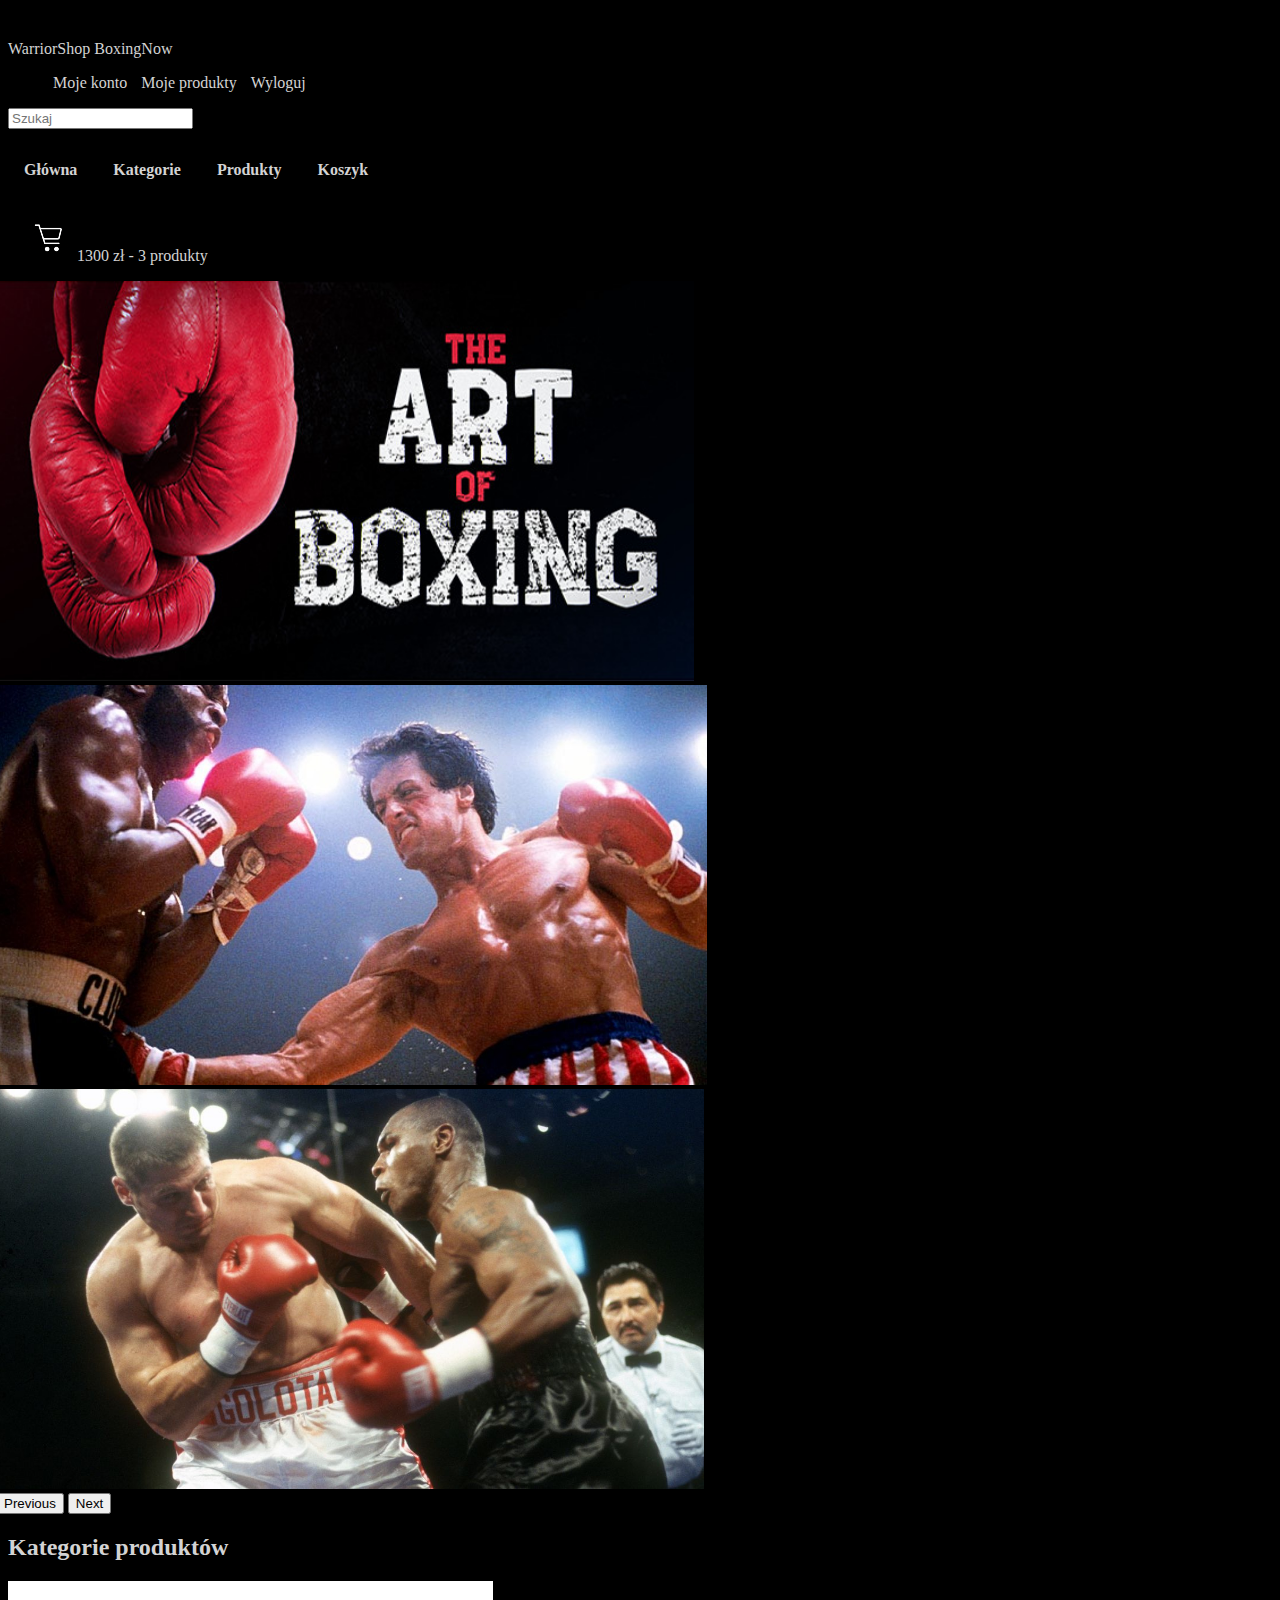
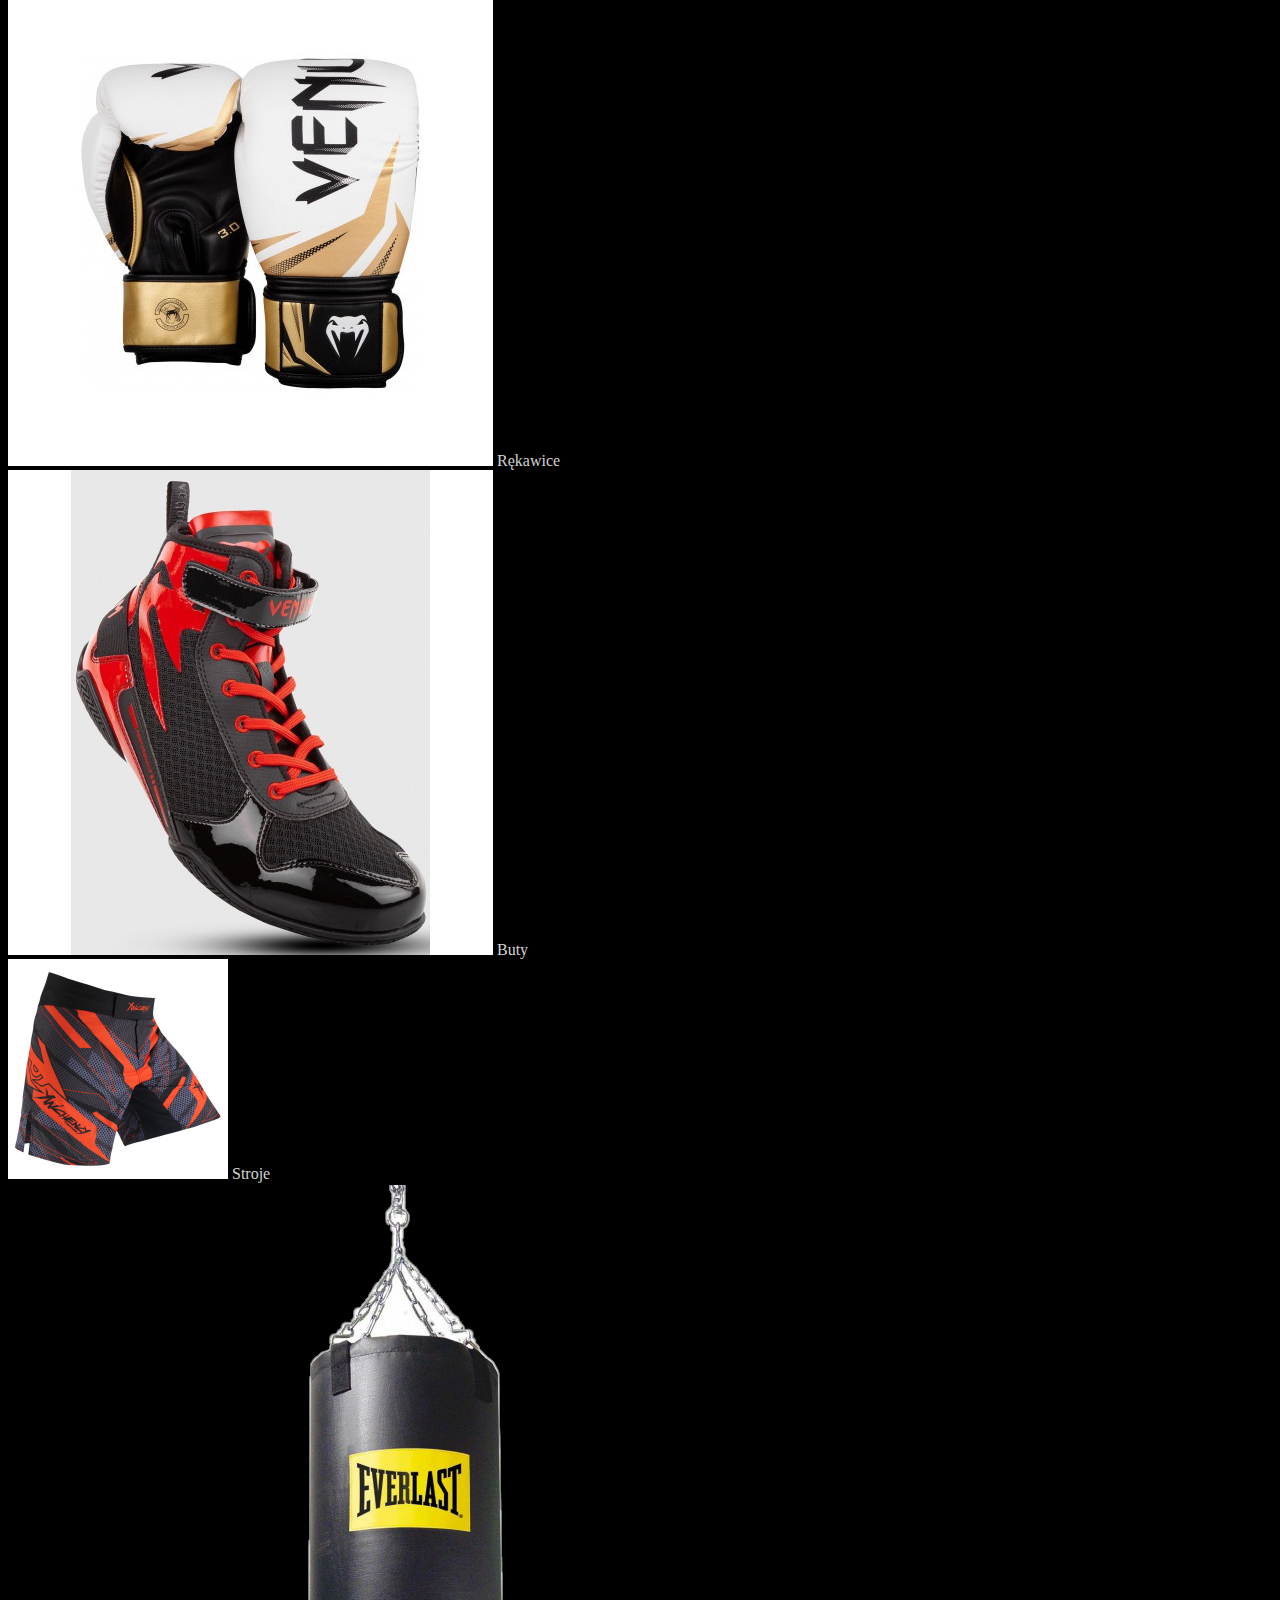
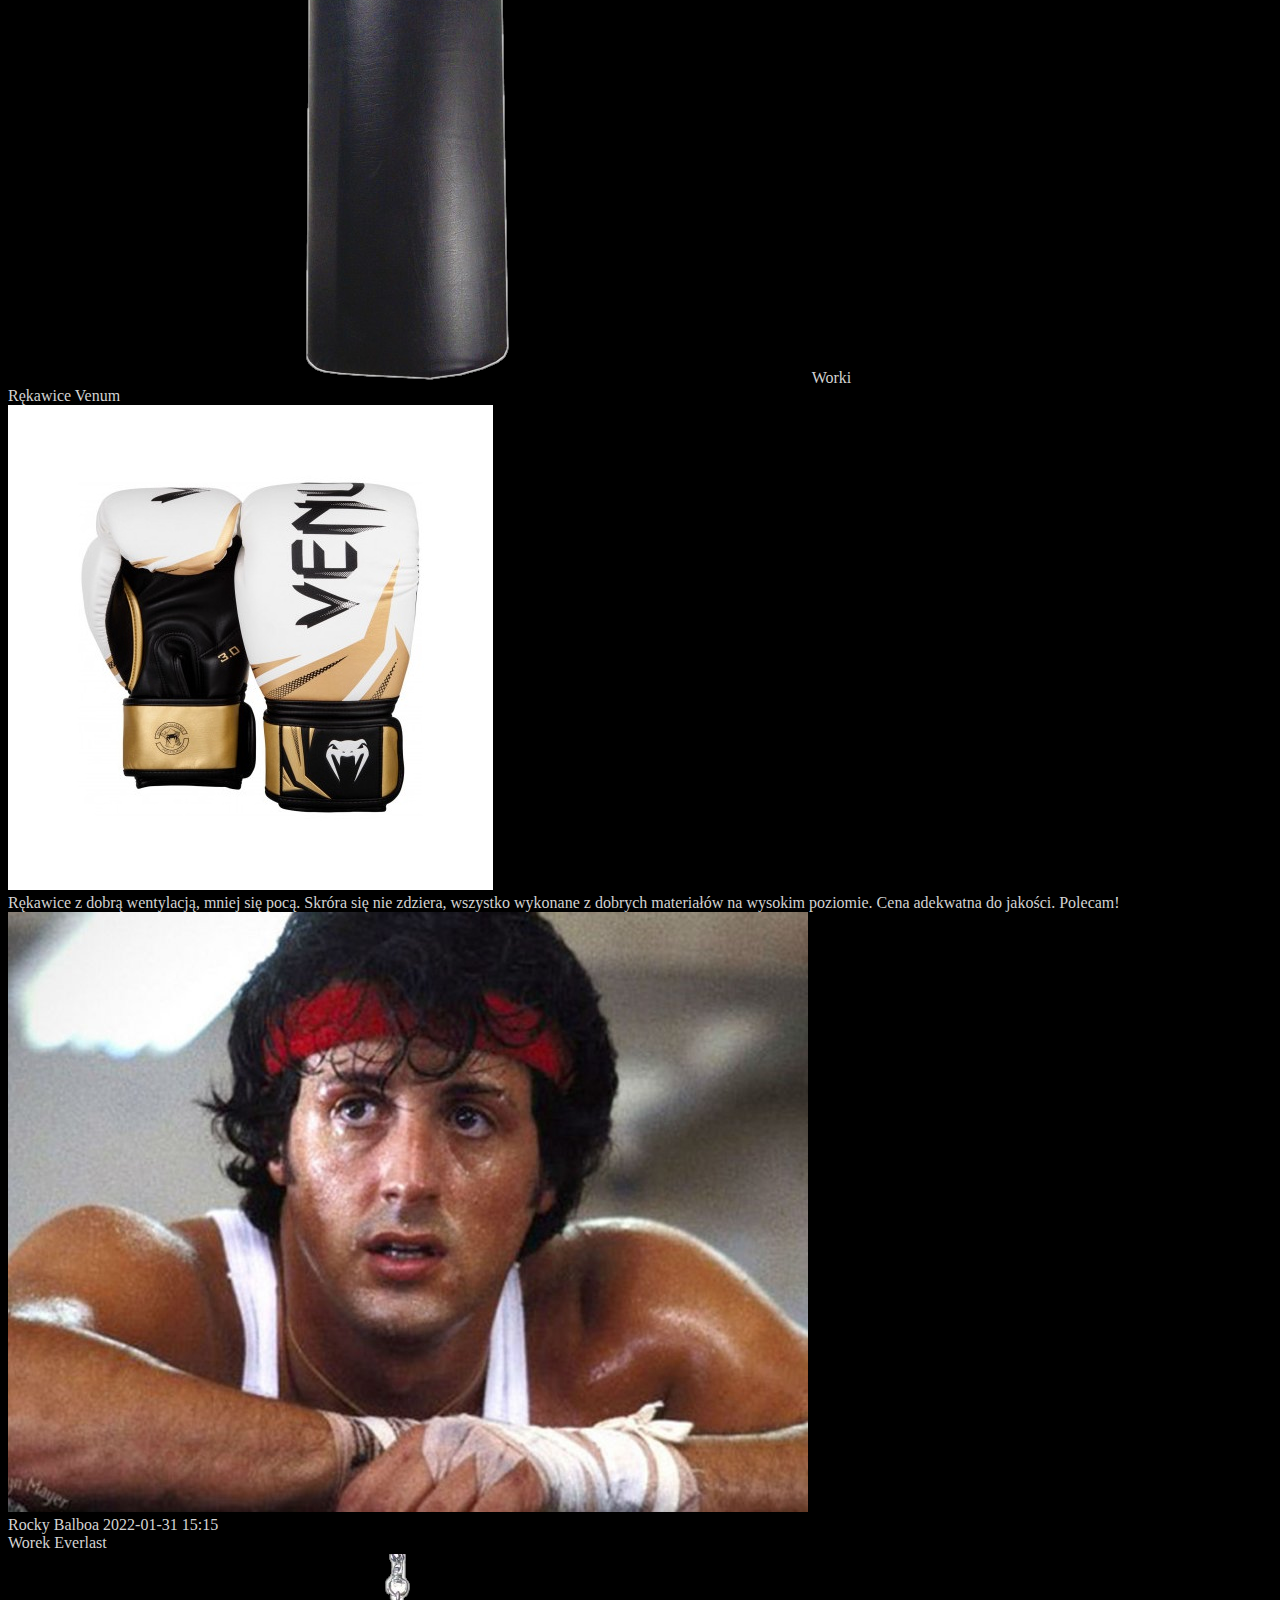
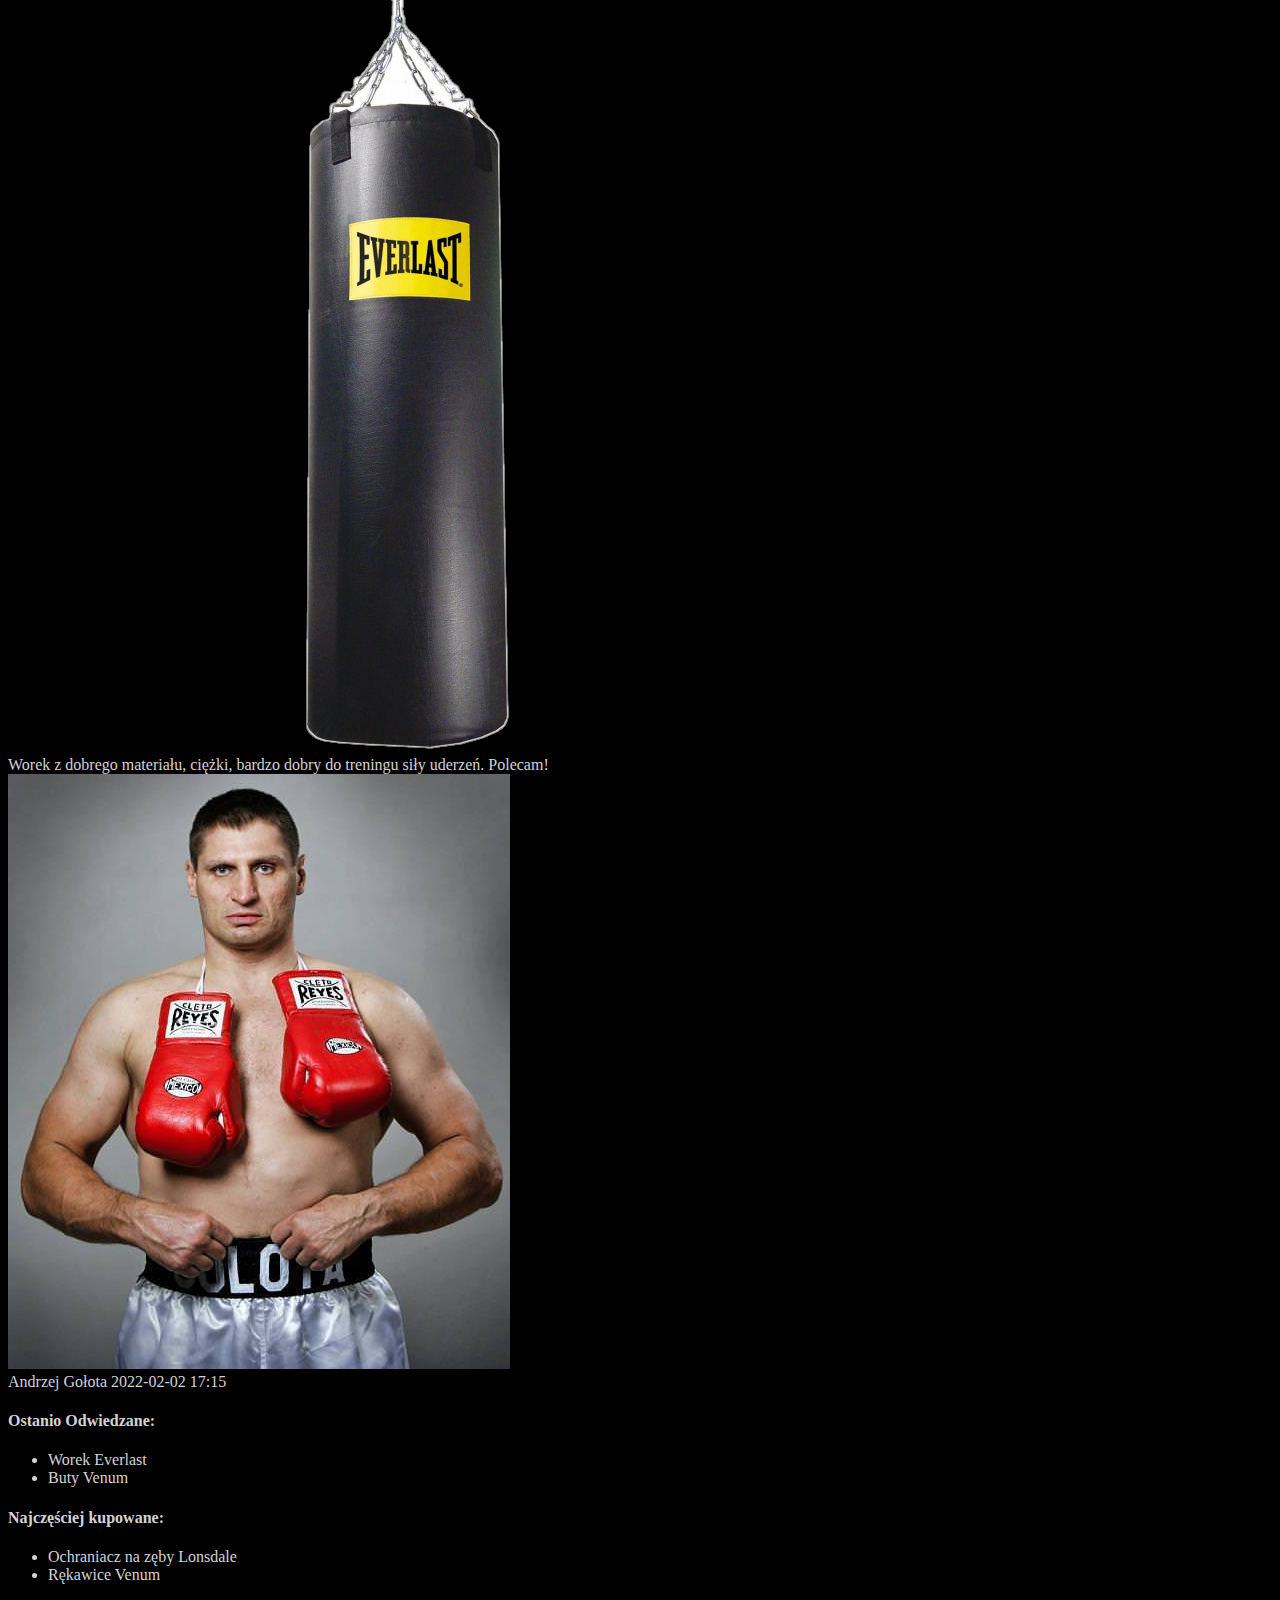
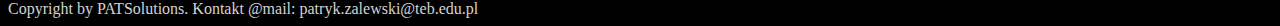
<file: index.html>
<!DOCTYPE html>
<html lang="pl">

<head>
    <meta charset="UTF-8">
    <meta http-equiv="X-UA-Compatible" content="IE=edge">
    <meta name="viewport" content="width=device-width, initial-scale=1.0">
    <title>FighterShop</title>
    <link href="https://cdn.jsdelivr.net/npm/bootstrap@5.1.3/dist/css/bootstrap.min.css" rel="stylesheet"
        integrity="sha384-1BmE4kWBq78iYhFldvKuhfTAU6auU8tT94WrHftjDbrCEXSU1oBoqyl2QvZ6jIW3" crossorigin="anonymous">
    <link rel="stylesheet" href="style.css">
</head>

<body>
    <header class="container-fluid">
        <div class="row">
            <div class="col">
                <div class="container">
                    <div class="row">
                        <div class="col-3">
                            <span class="h1">WarriorShop</span>
                            <span>BoxingNow</span>
                        </div>
                        <div class="col-6 text-end">
                            <ul class="user-menu mt-1">
                                <li>Moje konto</li>
                                <li>Moje produkty</li>
                                <li>Wyloguj</li>
                            </ul>
                        </div>
                        <div class="col-3">
                            <input class="form-control" type="text" placeholder="Szukaj">
                        </div>
                    </div>
                    <div class="row mt-3">
                        <nav class="site-nav  col-9">
                            <ul>
                                <li><a href="index.html">Główna</a></li>
                                <li><a href="category.html">Kategorie</a></li>
                                <li><a href="product.html">Produkty</a></li>
                                <li><a href="cart.html">Koszyk</a></li>

                            </ul>
                        </nav>
                        <div class="cart col-3">
                            <a href="cart.html"><img src="cart.png" alt=""></a>
                            1300 zł - 3 produkty
                        </div>
                    </div>
                </div>
            </div>

        </div>

        <div id="myCarousel" class="carousel slide" data-bs-ride="carousel">
            <div class="carousel-inner">
                <div class="carousel-item active">
                    <img src="boxing.jpg" height="400" class="d-block w-100" alt="...">
                    <div class="carousel-caption d-none d-md-block">
                    </div>
                </div>
                <div class="carousel-item">
                    <img src="slider.jpg" height="400" class="d-block w-100" alt="...">
                    <div class="carousel-caption d-none d-md-block">
                    </div>
                </div>
                <div class="carousel-item">
                    <img src="slider2.jpg" height="400" class="d-block w-100" alt="...">
                    <div class="carousel-caption d-none d-md-block">
                    </div>
                </div>
            </div>
            <button class="carousel-control-prev" type="button" data-bs-target="#myCarousel" data-bs-slide="prev">
                <span class="carousel-control-prev-icon" aria-hidden="true"></span>
                <span class="visually-hidden">Previous</span>
            </button>
            <button class="carousel-control-next" type="button" data-bs-target="#myCarousel" data-bs-slide="next">
                <span class="carousel-control-next-icon" aria-hidden="true"></span>
                <span class="visually-hidden">Next</span>
            </button>
        </div>

    </header>
    <main class="container">
        <div class="row my-5">
            <div class="col-12 text-center">
                <h2>Kategorie produktów</h2>
            </div>
        </div>
        <div class="row gy-5">
            <div class="col-3 p-5">
                <img src="venum.jpg" class="img-fluid" alt="">
                <span class="category-name d-block text-center my-3">Rękawice</span>
            </div>
            <div class="col-3 p-5">
                <img src="buty.jpg" class="img-fluid" alt="">
                <span class="category-name d-block text-center my-3">Buty</span>
            </div>
            <div class="col-3 p-5">
                <img src="stroj.jpg" class="img-fluid" alt="">
                <span class="category-name d-block text-center my-3">Stroje</span>
            </div>
            <div class="col-3 p-5">
                <img src="everlast.jpg" class="img-fluid" alt="">
                <span class="category-name d-block text-center my-3">Worki</span>
            </div>
        </div>
        <div class="row reviews">
            <div class="col-6 p-5">
                <div class="row">
                    <div class="col-10">
                        <span class="product-name fw-bold">
                            Rękawice Venum
                        </span>
                    </div>
                    <div class="col-2">
                        <img src="venum.jpg" class="img-fluid" alt="">
                    </div>
                </div>
                <div class="row mt-3">
                    <div class="col">
                        Rękawice z dobrą wentylacją, mniej się pocą. Skróra się nie zdziera, wszystko wykonane z dobrych
                        materiałów
                        na wysokim poziomie. Cena adekwatna do jakości. Polecam!
                    </div>
                </div>
                <div class="row mt-3">
                    <div class="col-2">
                        <img src="rocky.jpg" class="img-fluid" alt="">
                    </div>
                    <div class="col-10">
                        <span class="customer-name fw-bold d-block">Rocky Balboa</span>
                        <span class="order-date d-block">2022-01-31 15:15</span>
                    </div>
                </div>

            </div>
            <div class="col-6 p-5">
                <div class="row">
                    <div class="col-10">
                        <span class="product-name fw-bold">
                            Worek Everlast
                        </span>
                    </div>
                    <div class="col-2">
                        <img src="everlast.jpg" class="img-fluid" alt="">
                    </div>
                </div>
                <div class="row mt-3">
                    <div class="col">
                        Worek z dobrego materiału, ciężki, bardzo dobry do treningu siły uderzeń. Polecam!
                    </div>
                </div>
                <div class="row mt-3">
                    <div class="col-2">
                        <img src="golota.jpg" class="img-fluid" alt="">
                    </div>
                    <div class="col-10">
                        <span class="customer-name fw-bold d-block">Andrzej Gołota</span>
                        <span class="order-date d-block">2022-02-02 17:15</span>
                    </div>
                </div>
            </div>
        </div>
    </main>
    <footer class="container-fluid">
        <div class="row">
            <div class="col">
                <div class="container mt-5">
                    <div class="row">
                        <div class="col-6">
                            <h4 class="border-bottom pb-3">Ostanio Odwiedzane:</h4>
                            <ul>
                                <li>Worek Everlast</li>
                                <li>Buty Venum</li>
                            </ul>
                        </div>
                        <div class="col-6">
                            <h4 class="border-bottom pb-3">Najczęściej kupowane:</h4>
                            <ul>
                                <li>Ochraniacz na zęby Lonsdale</li>
                                <li>Rękawice Venum</li>
                            </ul>
                        </div>
                    </div>
                    <div class="row mt-5">
                        Copyright by PATSolutions.
						Kontakt @mail: patryk.zalewski@teb.edu.pl
                    </div>
                </div>
            </div>
        </div>
    </footer>
    <div class="mobile-cart d-sm-none">Koszyk</div>
    <script src="https://cdn.jsdelivr.net/npm/bootstrap@5.1.3/dist/js/bootstrap.bundle.min.js"
        integrity="sha384-ka7Sk0Gln4gmtz2MlQnikT1wXgYsOg+OMhuP+IlRH9sENBO0LRn5q+8nbTov4+1p"
        crossorigin="anonymous"></script>
</body>

</html>
</file>
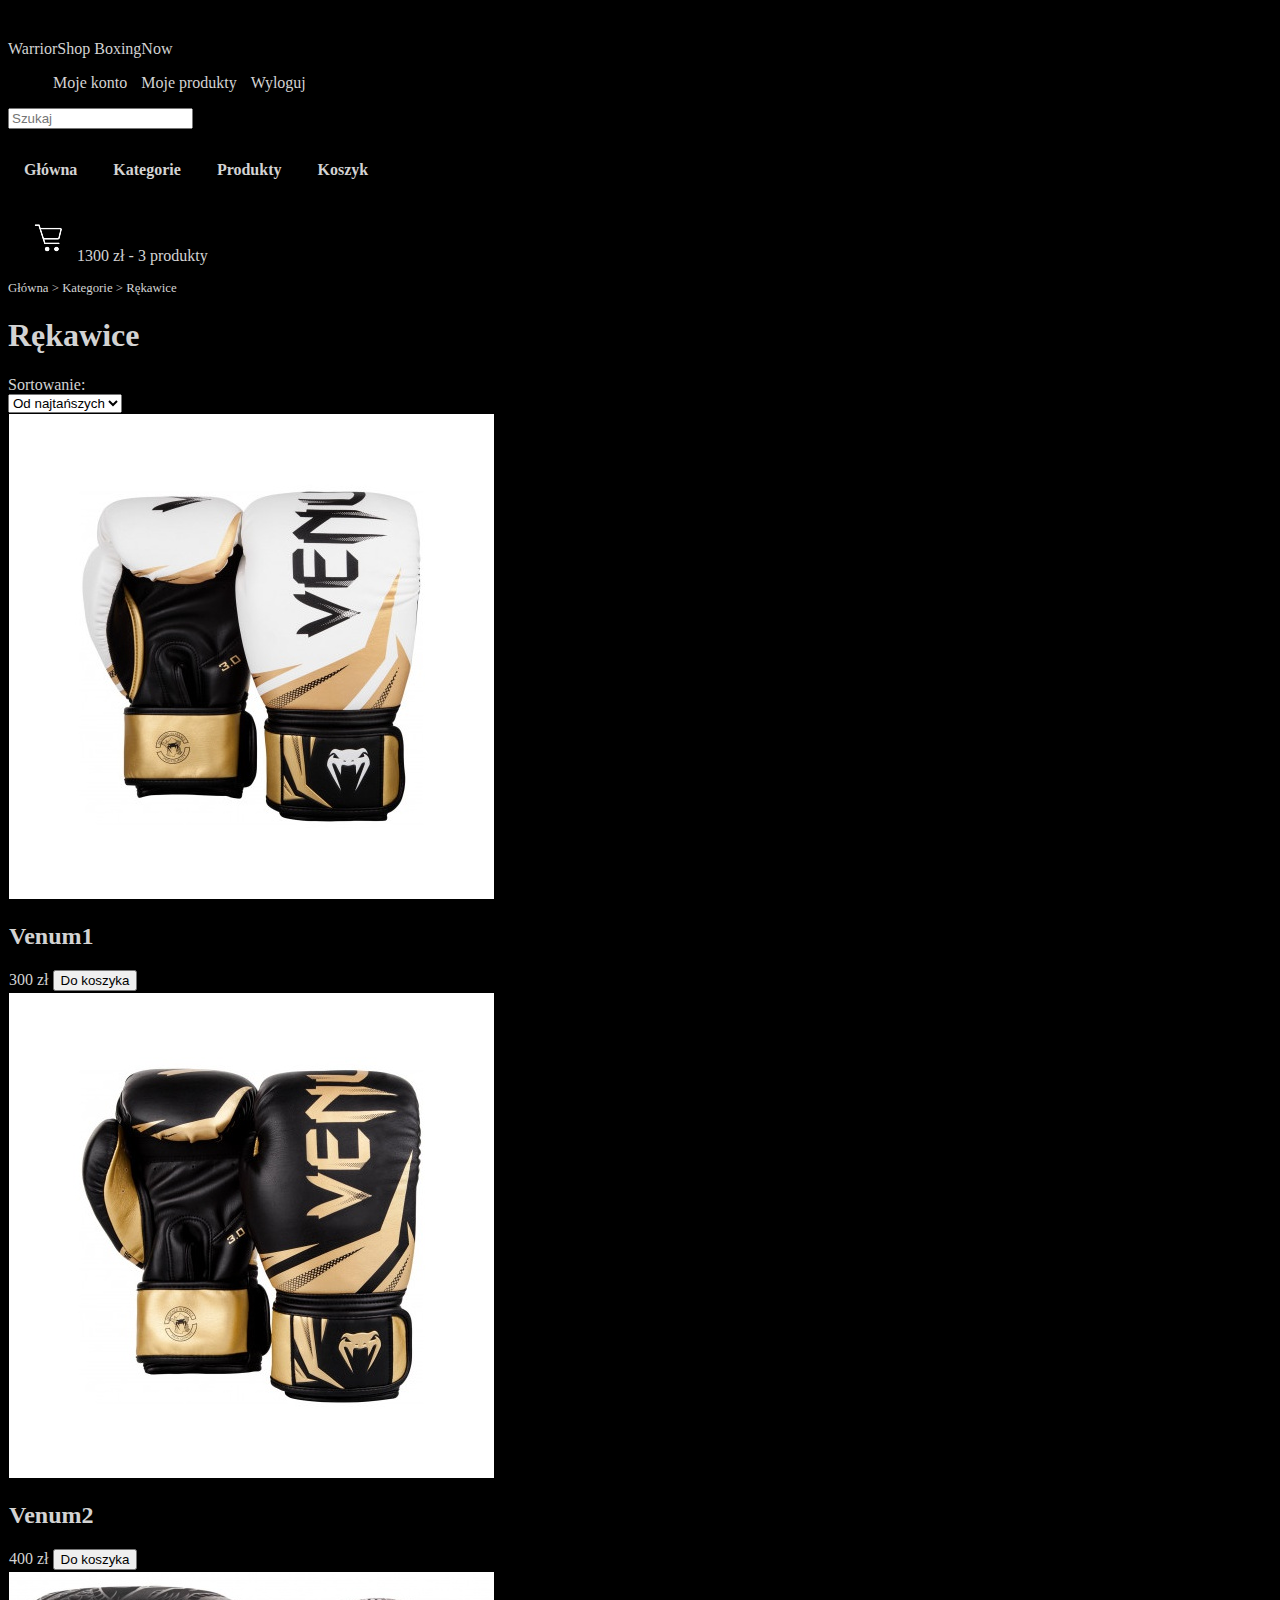
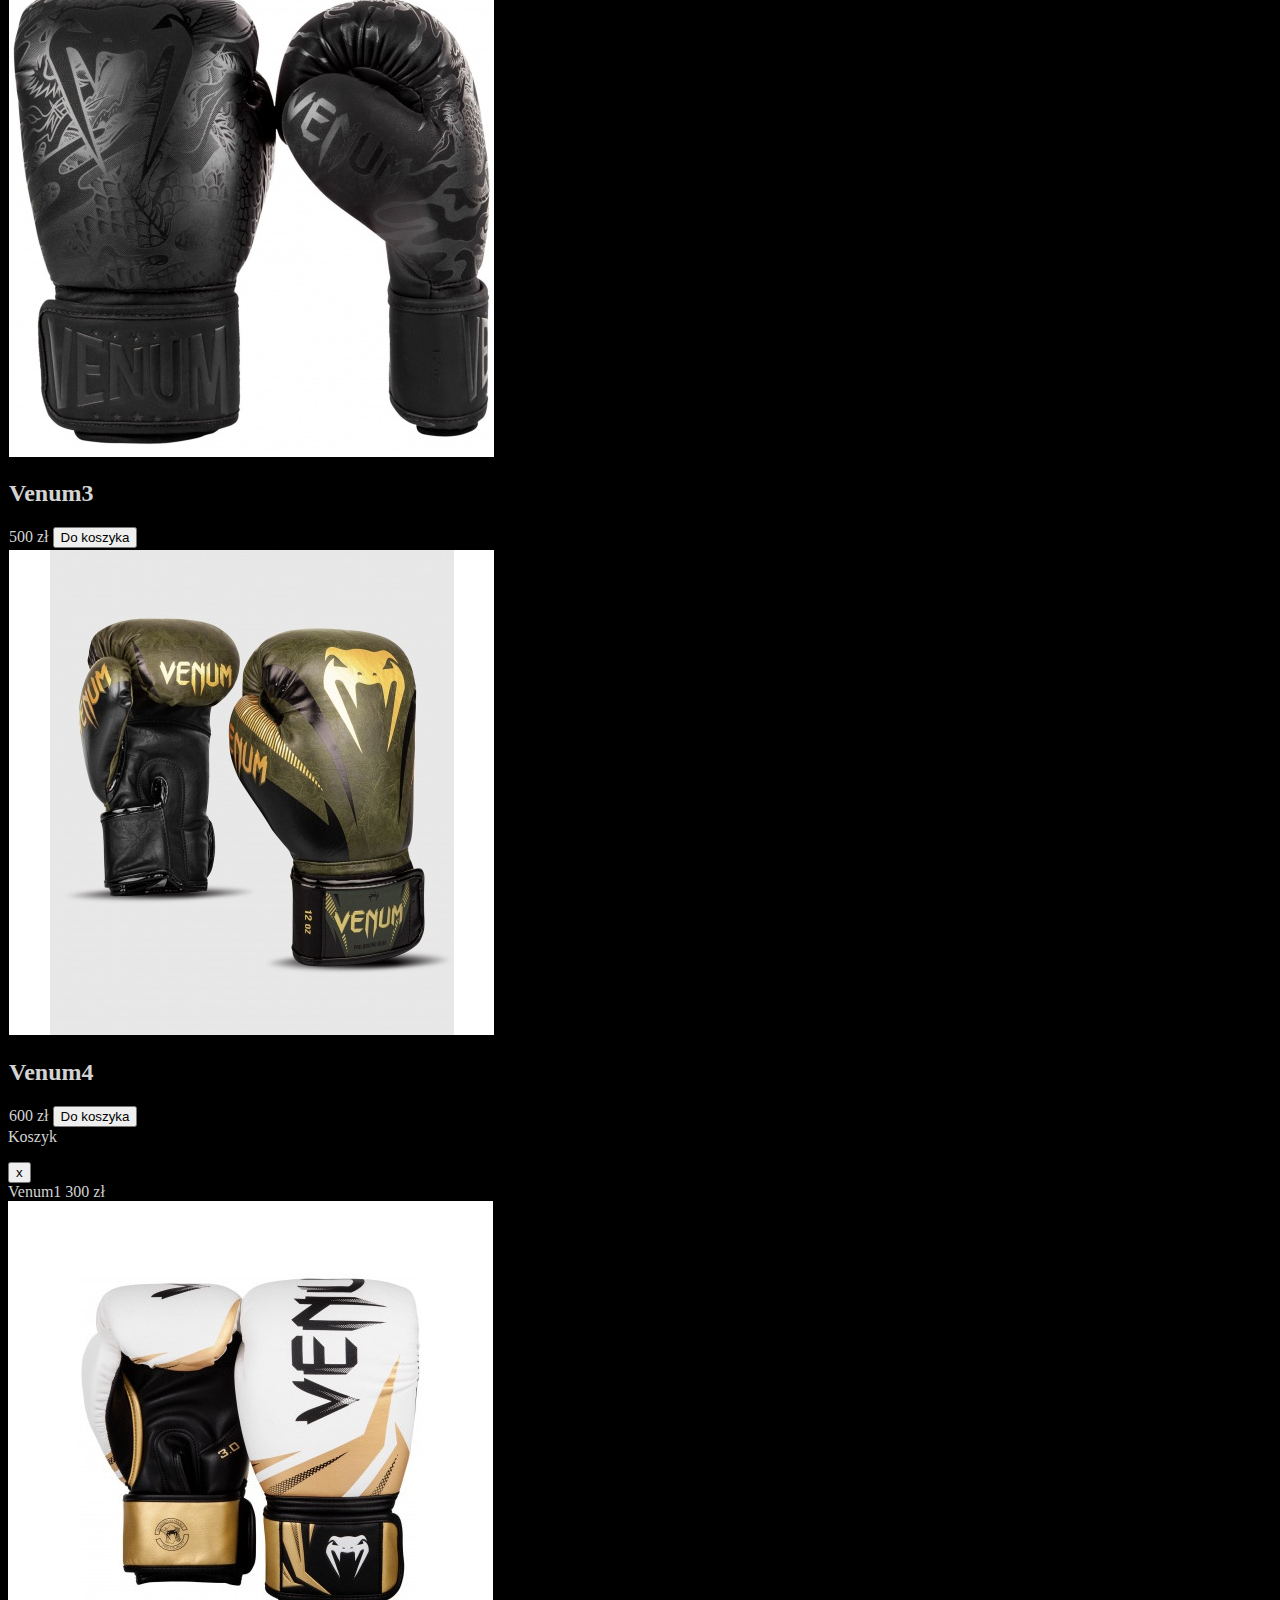
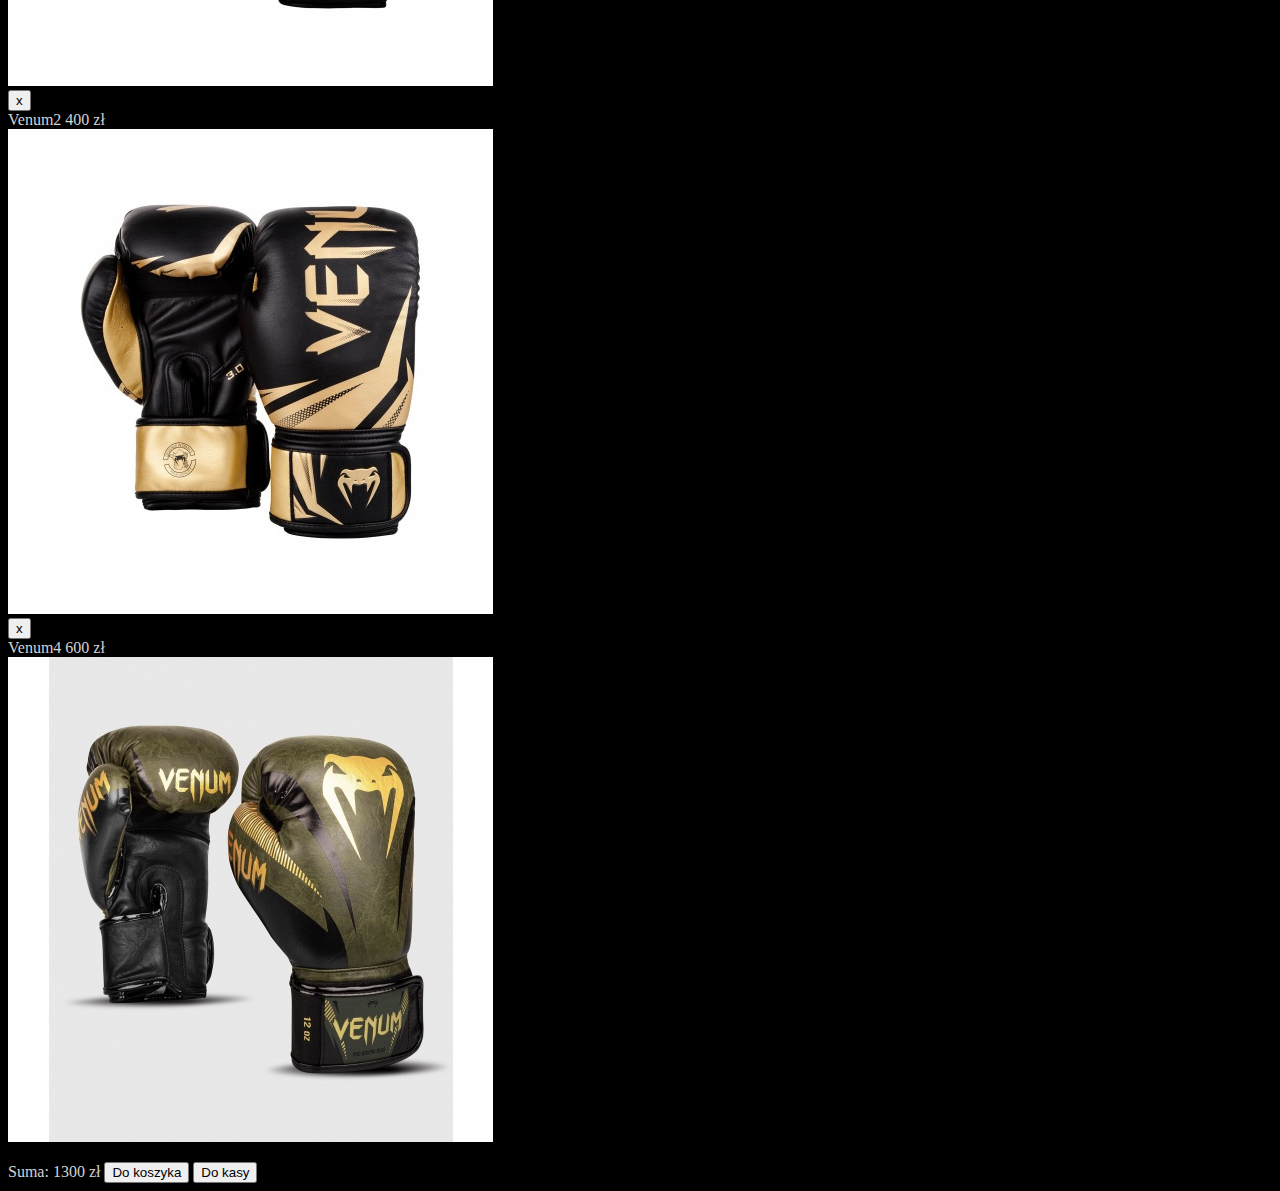
<file: category.html>
<!DOCTYPE html>
<html lang="pl">

<head>
    <meta charset="UTF-8">
    <meta http-equiv="X-UA-Compatible" content="IE=edge">
    <meta name="viewport" content="width=device-width, initial-scale=1.0">
    <title>Kategorie</title>
    <link href="https://cdn.jsdelivr.net/npm/bootstrap@5.1.3/dist/css/bootstrap.min.css" rel="stylesheet"
        integrity="sha384-1BmE4kWBq78iYhFldvKuhfTAU6auU8tT94WrHftjDbrCEXSU1oBoqyl2QvZ6jIW3" crossorigin="anonymous">
    <link rel="stylesheet" href="style.css">
</head>

<body>
    <header class="container-fluid">
        <div class="row">
            <div class="col">
                <div class="container">
                    <div class="row">
                        <div class="col-3">
                            <span class="h1">WarriorShop</span>
                            <span>BoxingNow</span>
                        </div>
                        <div class="col-6 text-end">
                            <ul class="user-menu mt-1">
                                <li>Moje konto</li>
                                <li>Moje produkty</li>
                                <li>Wyloguj</li>
                            </ul>
                        </div>
                        <div class="col-3">
                            <input class="form-control" type="text" placeholder="Szukaj">
                        </div>
                    </div>
                    <div class="row mt-3">
                        <nav class="site-nav  col-9">
                            <ul>
                                <li><a href="index.html">Główna</a></li>
                                <li><a href="category.html">Kategorie</a></li>
                                <li><a href="product.html">Produkty</a></li>
                                <li><a href="cart.html">Koszyk</a></li>
                            </ul>
                        </nav>
                        <div class="cart col-3">
                            <a href="cart.html"><img src="cart.png" alt=""></a>
                            1300 zł - 3 produkty
                        </div>
                    </div>
                </div>
            </div>

        </div>
    </header>
    <main class="container">
        <div class="row mt-1 mb-3">
            <div class="breadcrumbs">
                Główna > Kategorie > Rękawice
            </div>
        </div>
        <div class="row">
            <div id="left" class="col-12 col-md-9">
                <h1>Rękawice</h1>
                <div class="row">
                    <div class="col-3">
                        <label class="form-label" for="sort-select">Sortowanie: </label>
                    </div>
                    <div class="col-3">
                        <select class="form-select" name="form-select" id="sort-select">
                            <option value="">Od najtańszych</option>
                        </select>
                    </div>
                </div>
                <div class="row mt-3">
                    <div class="col-12 col-sm-6 col-md-4 col-lg-3 product-tile">
                        <a href="#">
                            <img class="img-fluid" src="venum.jpg" alt="">
                            <h2 class="product-name my-3 text-center">Venum1</h2>
                            <span class="product-price d-block text-center">300 zł</span>
                        </a>
                        <button class="btn btn-dark w-100 mt-3">Do koszyka</button>
                    </div>
                    <div class="col-12 col-sm-6 col-md-4 col-lg-3 product-tile">
                        <a href="#">
                            <img class="img-fluid" src="venum2.jpg" alt="">
                            <h2 class="product-name my-3 text-center">Venum2</h2>
                            <span class="product-price d-block text-center">400 zł</span>
                        </a>
                        <button class="btn btn-dark w-100 mt-3">Do koszyka</button>
                    </div>
                    <div class="col-12 col-sm-6 col-md-4 col-lg-3 product-tile">
                        <a href="#">
                            <img class="img-fluid" src="venum3.jpg" alt="">
                            <h2 class="product-name my-3 text-center">Venum3</h2>
                            <span class="product-price d-block text-center">500 zł</span>
                        </a>
                        <button class="btn btn-dark w-100 mt-3">Do koszyka</button>
                    </div>
                    <div class="col-12 col-sm-6 col-md-4 col-lg-3 product-tile">
                        <a href="#">
                            <img class="img-fluid" src="venum4.jpg" alt="">
                            <h2 class="product-name my-3 text-center">Venum4</h2>
                            <span class="product-price d-block text-center">600 zł</span>
                        </a>
                        <button class="btn btn-dark w-100 mt-3">Do koszyka</button>
                    </div>

                </div>
            </div>
            <div class="d-none d-md-block col-md-3" id="right">
                <div id="sidebar-cart">
                    <span class="h3">Koszyk</span>
                    <ul>
                        <li class="row">
                            <div class="col-1 align-self-center">
                                <button class="btn btn-danger btn-sm">x</button>
                            </div>
                            <div class="col-9">
                                <span class="mx-1 product-name d-block fw-bold">Venum1</span>
                                <span class="mx-1 product-price d-block text-end">300 zł</span>
                            </div>
                            <div class="col-2">
                                <img class="img-fluid" src="venum.jpg" alt="">
                            </div>
                        </li>
                        <li class="row">
                            <div class="col-1 align-self-center">
                                <button class="btn btn-danger btn-sm">x</button>
                            </div>
                            <div class="col-9">
                                <span class="mx-1 product-name d-block fw-bold">Venum2</span>
                                <span class="mx-1 product-price d-block text-end">400 zł</span>
                            </div>
                            <div class="col-2">
                                <img class="img-fluid" src="venum2.jpg" alt="">
                            </div>
                        </li>
                        <li class="row">
                            <div class="col-1 align-self-center">
                                <button class="btn btn-danger btn-sm">x</button>
                            </div>
                            <div class="col-9">
                                <span class="mx-1 product-name d-block fw-bold">Venum4</span>
                                <span class="mx-1 product-price d-block text-end">600 zł</span>
                            </div>
                            <div class="col-2">
                                <img class="img-fluid" src="venum4.jpg" alt="">
                            </div>
                        </li>
                    </ul>

                    <span class="cart-price d-block text-end my-3">Suma: 1300 zł</span>



                    <button class="btn btn-dark w-100 my-1">Do koszyka</button>
                    <button class="btn btn-success w-100 my-1">Do kasy</button>
                </div>

            </div>
        </div>
    </main>
    <div class="mobile-cart d-sm-none">Koszyk</div>
    <script src="https://cdn.jsdelivr.net/npm/bootstrap@5.1.3/dist/js/bootstrap.bundle.min.js"
        integrity="sha384-ka7Sk0Gln4gmtz2MlQnikT1wXgYsOg+OMhuP+IlRH9sENBO0LRn5q+8nbTov4+1p"
        crossorigin="anonymous"></script>
</body>

</html>
</file>
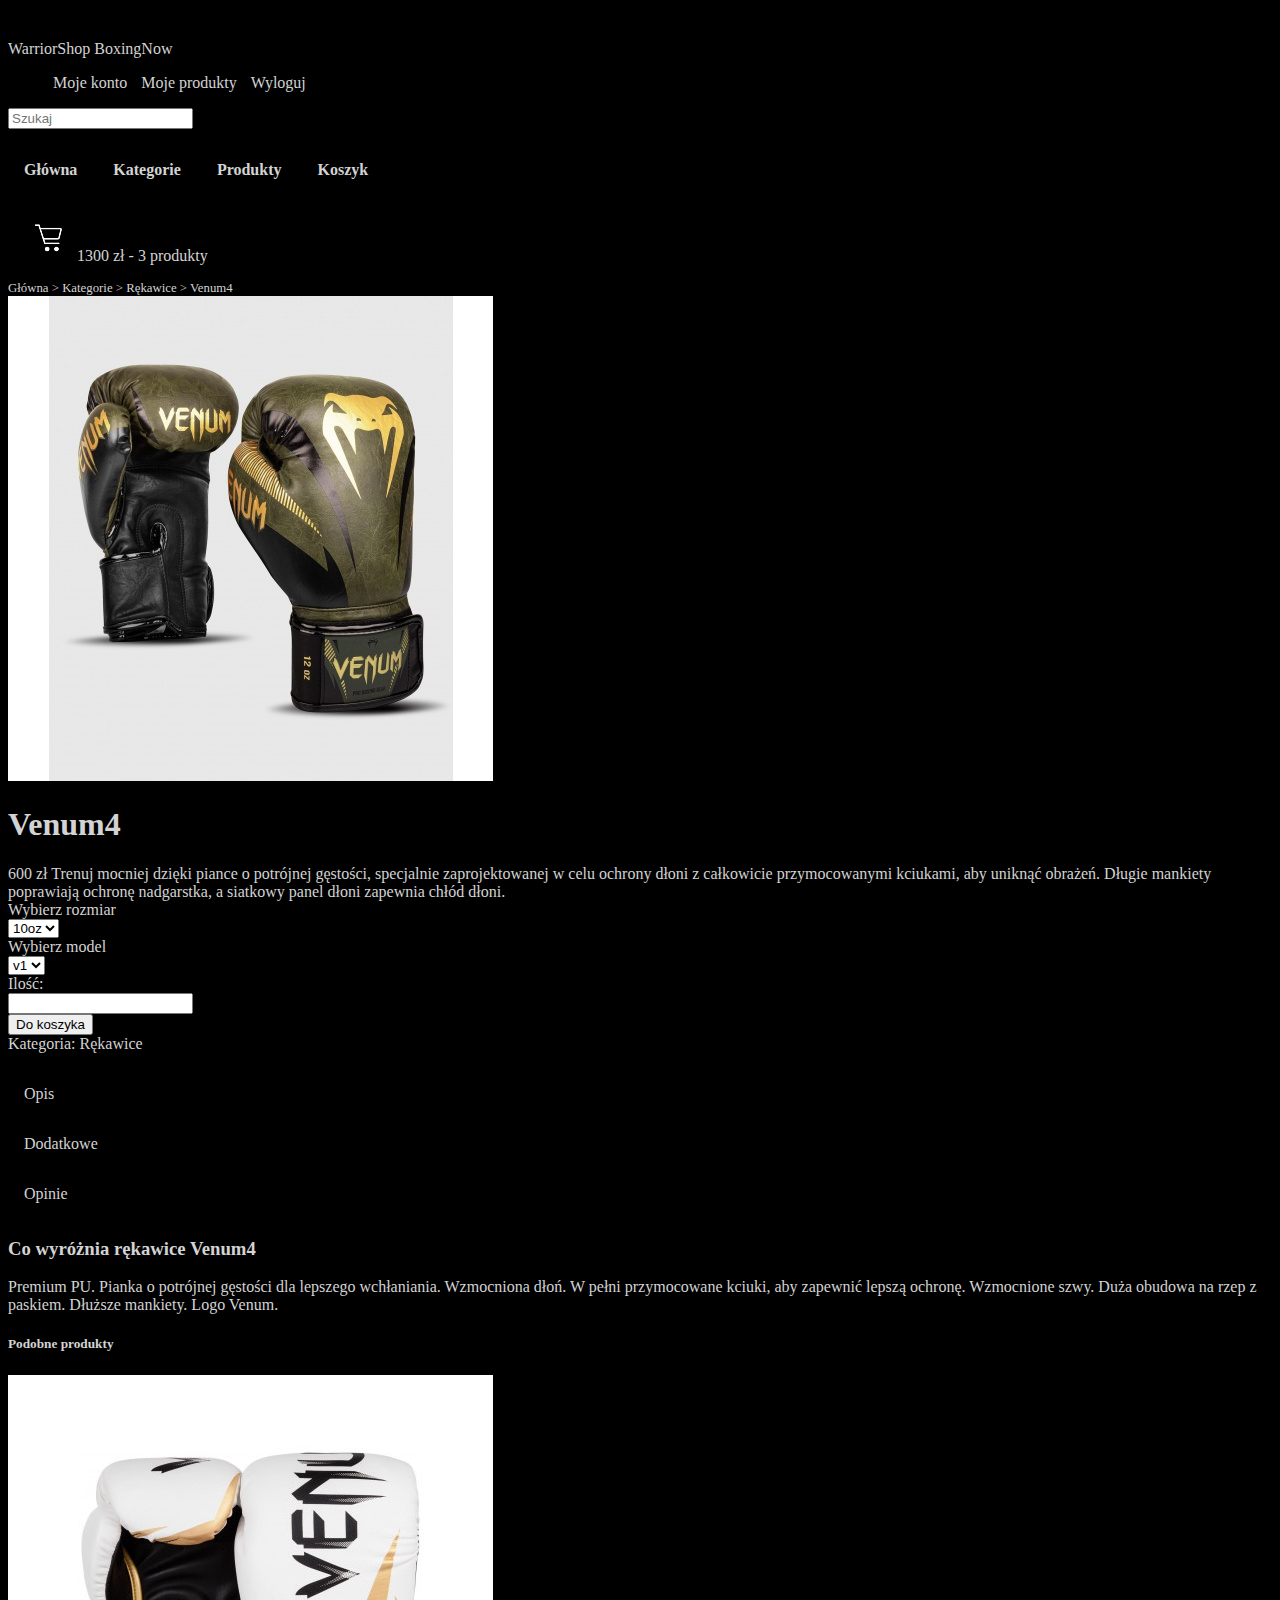
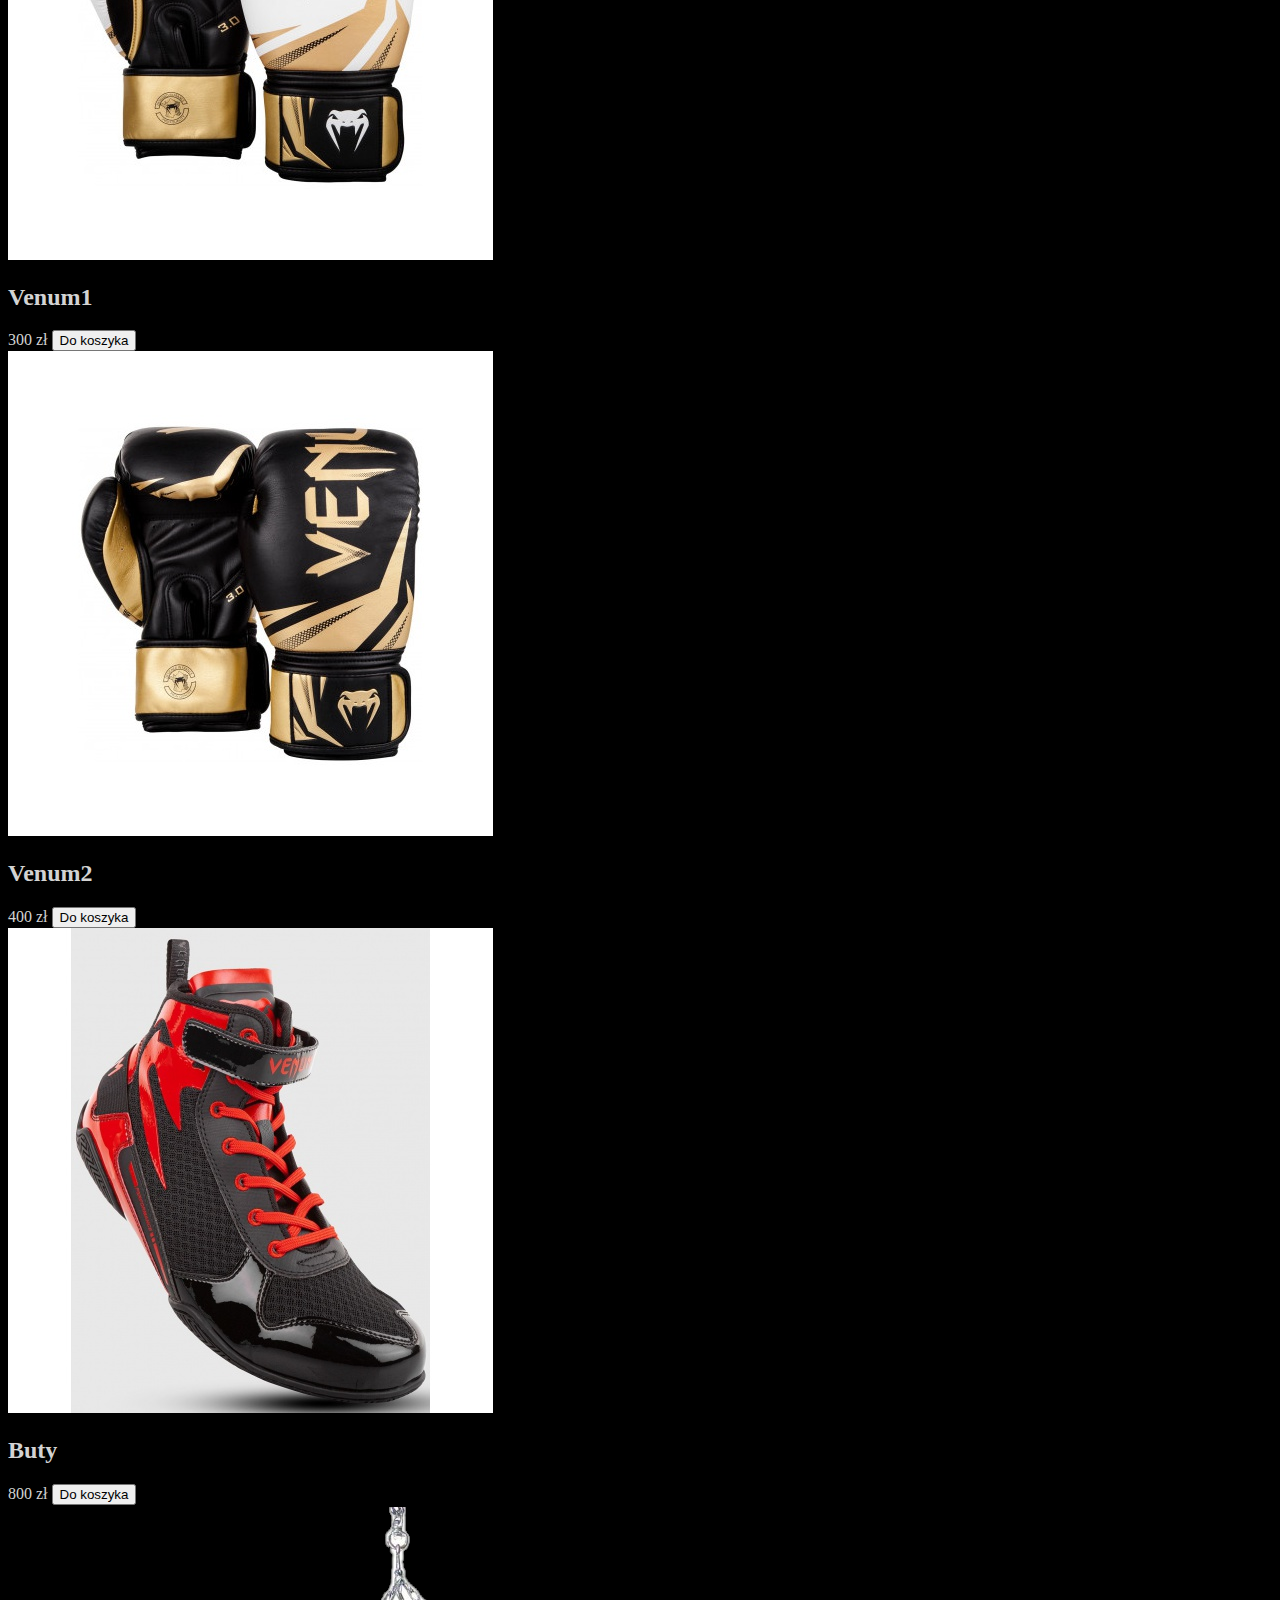
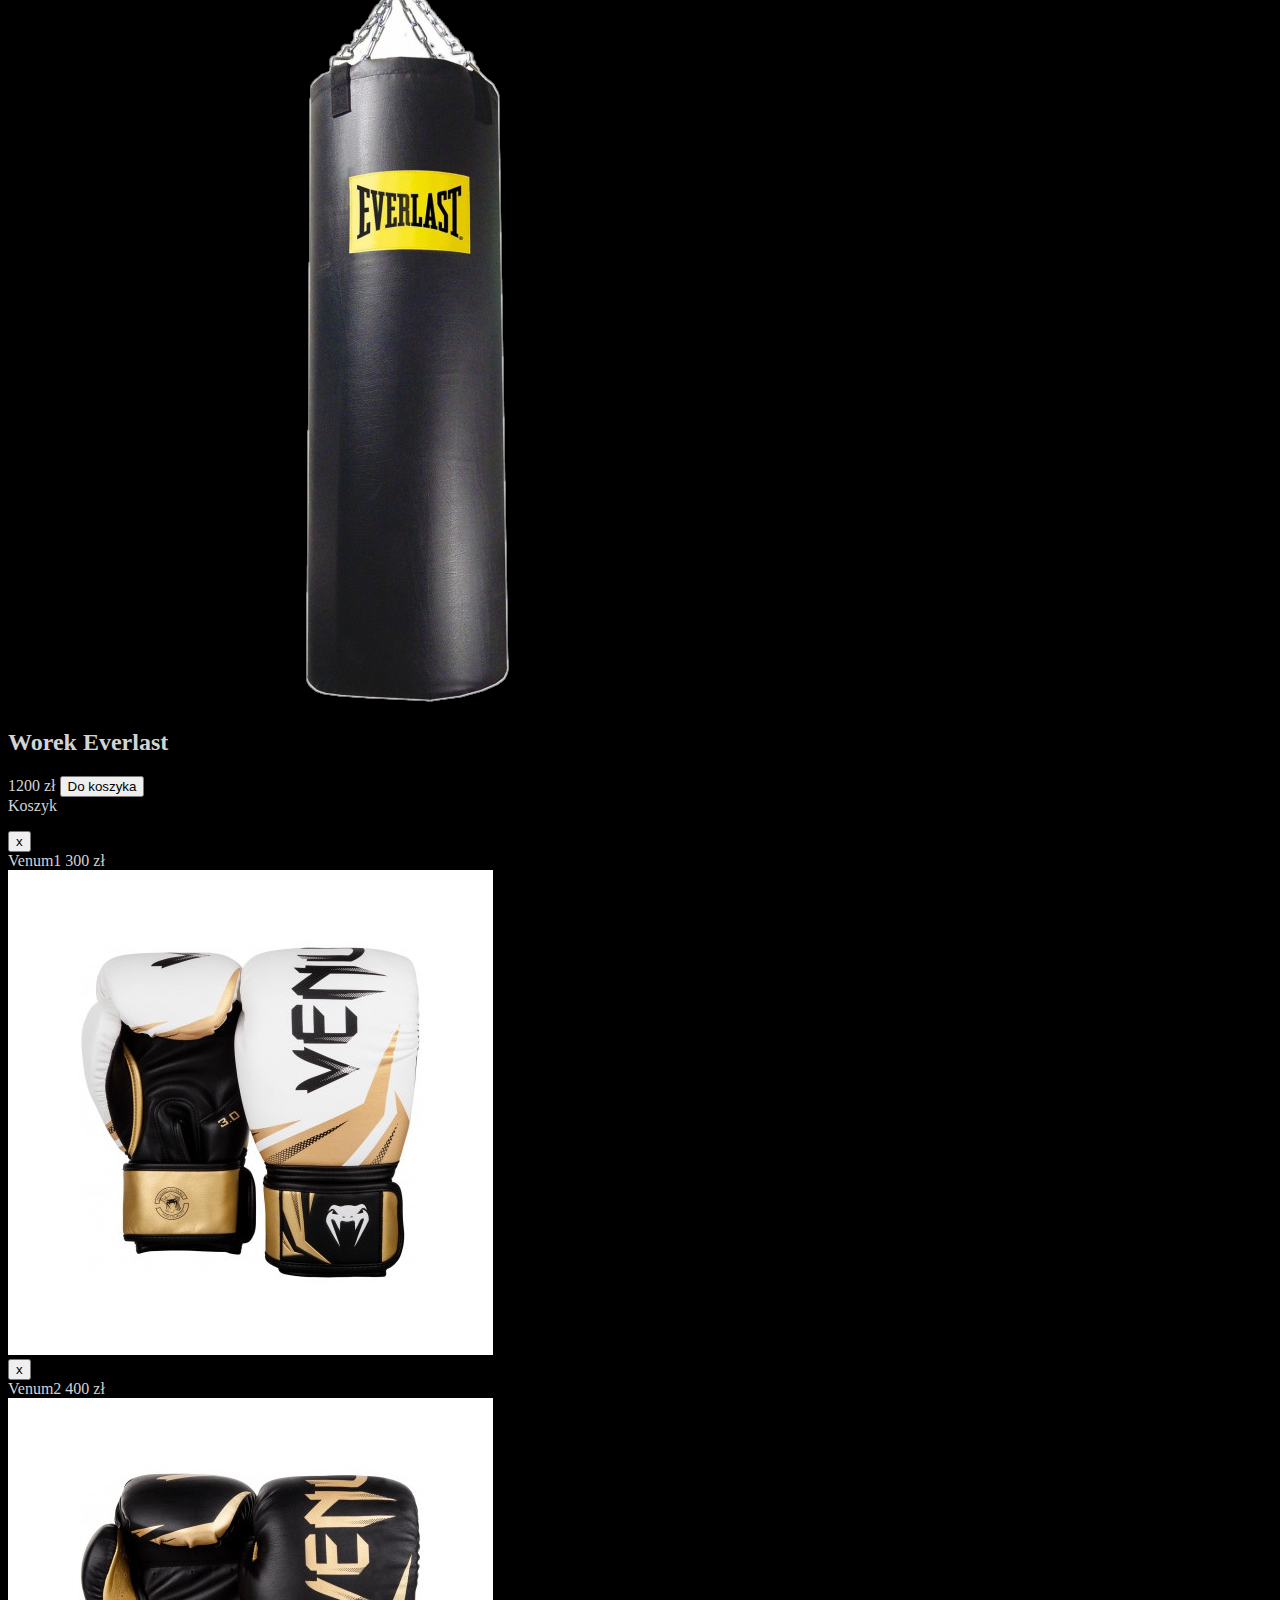
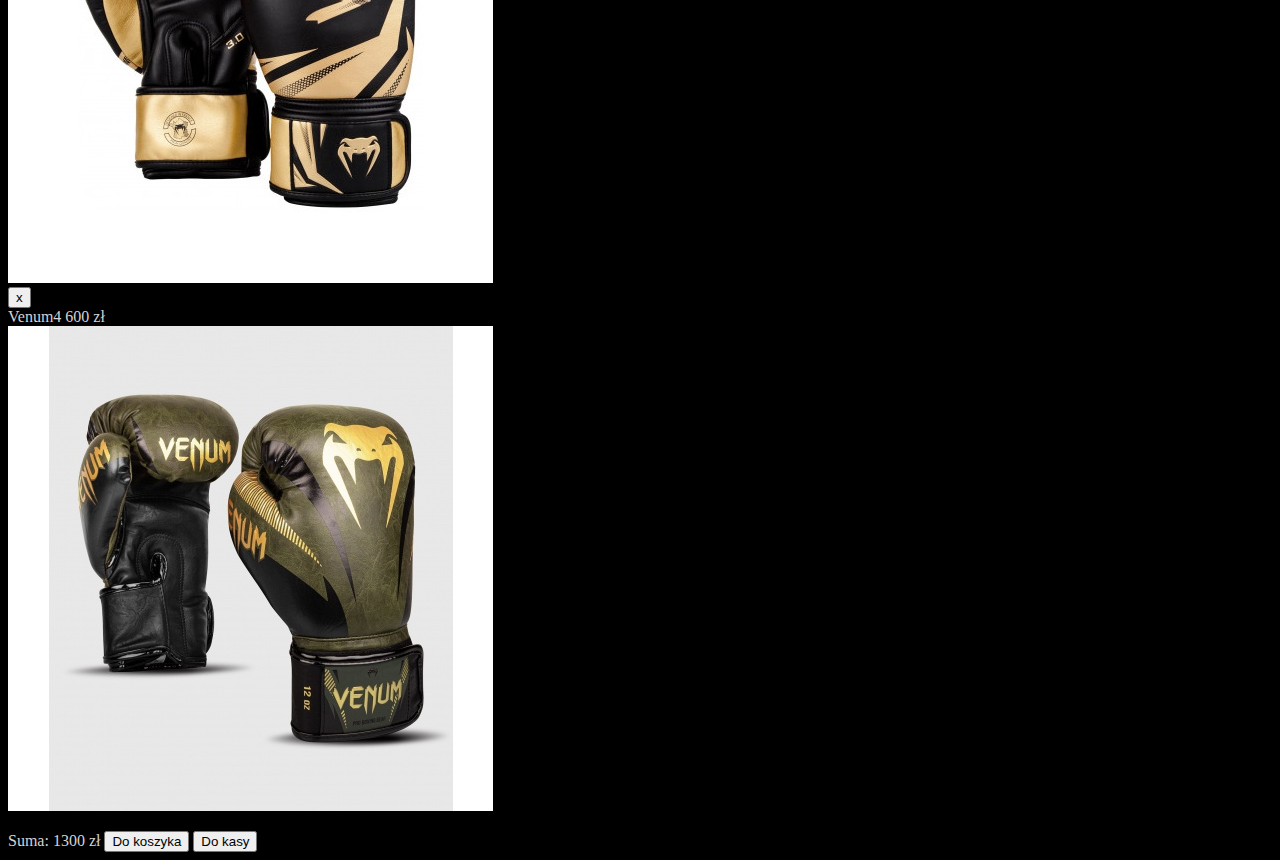
<file: product.html>
<!DOCTYPE html>
<html lang="pl">

<head>
    <meta charset="UTF-8">
    <meta http-equiv="X-UA-Compatible" content="IE=edge">
    <meta name="viewport" content="width=device-width, initial-scale=1.0">
    <title>Produkty</title>
    <link href="https://cdn.jsdelivr.net/npm/bootstrap@5.1.3/dist/css/bootstrap.min.css" rel="stylesheet"
        integrity="sha384-1BmE4kWBq78iYhFldvKuhfTAU6auU8tT94WrHftjDbrCEXSU1oBoqyl2QvZ6jIW3" crossorigin="anonymous">
    <link rel="stylesheet" href="style.css">
</head>

<body>
    <header class="container-fluid">
        <div class="row">
            <div class="col">
                <div class="container">
                    <div class="row">
                        <div class="col-3">
                            <span class="h1">WarriorShop</span>
                            <span>BoxingNow</span>
                        </div>
                        <div class="col-6 text-end">
                            <ul class="user-menu mt-1">
                                <li>Moje konto</li>
                                <li>Moje produkty</li>
                                <li>Wyloguj</li>
                            </ul>
                        </div>
                        <div class="col-3">
                            <input class="form-control" type="text" placeholder="Szukaj">
                        </div>
                    </div>
                    <div class="row mt-3">
                        <nav class="site-nav  col-9">
                            <ul>
                                <li><a href="index.html">Główna</a></li>
                                <li><a href="category.html">Kategorie</a></li>
                                <li><a href="product.html">Produkty</a></li>
                                <li><a href="cart.html">Koszyk</a></li>
                            </ul>
                        </nav>
                        <div class="cart col-3">
                            <a href="cart.html"><img src="cart.png" alt=""></a>
                            1300 zł - 3 produkty
                        </div>
                    </div>
                </div>
            </div>

        </div>
    </header>
    <main class="container">
        <div class="row mt-1 mb-3">
            <div class="breadcrumbs">
                Główna > Kategorie > Rękawice > Venum4
            </div>
        </div>
        <div class="row">
            <div id="left" class="col-12 col-md-9 product-page">

                <div class="row">
                    <div class="col-md-4">
                        <img class="img-fluid" src="venum4.jpg" alt="">
                    </div>
                    <div class="col-md-8">
                        <h1>Venum4</h1>
                        <span class="product-price d-block fs-3 m-2">600 zł</span>
                        <span class="product-desc d-block">
                            Trenuj mocniej dzięki piance o potrójnej gęstości, specjalnie zaprojektowanej w celu ochrony
                            dłoni z całkowicie przymocowanymi kciukami, aby uniknąć obrażeń. Długie mankiety poprawiają
                            ochronę nadgarstka, a siatkowy panel dłoni zapewnia chłód dłoni.
                        </span>
                        <div class="row mt-3">
                            <div class="col-md-3">
                                <label for="size-select-1">Wybierz rozmiar</label>
                            </div>
                            <div class="col-md-3">
                                <select class="form-select" name="form-select" id="size-select-1">
                                    <option value="10oz">10oz</option>
                                    <option value="12oz">12oz</option>
                                    <option value="14oz">14oz</option>
                                    <option value="16oz">16oz</option>
                                </select>
                            </div>

                        </div>
                        <div class="row mt-3">
                            <div class="col-md-3">
                                <label for="size-select-2">Wybierz model</label>
                            </div>
                            <div class="col-md-3">
                                <select class="form-select" name="form-select" id="size-select-2">
                                    <option value="v1">v1</option>
                                    <option value="v2">v2</option>
                                </select>
                            </div>

                        </div>
                        <div class="row mt-3">
                            <div class="col-md-1">
                                Ilość:
                            </div>
                            <div class="col-md-2">
                                <input class="form-controll w-100" type="number" name="form-controll"
                                    id="size-select-3">
                            </div>
                            <div class="col-md-3">
                                <button class="btn btn-success w-100">Do koszyka</button>
                            </div>

                        </div>
                        <div class="row mt-3 border-top product-meta">
                            <div class="col">
                                <span class="d-block product-meta-category">
                                    Kategoria:
                                    <a href="#" class=" fw-bold">Rękawice</a>
                                </span>
                            </div>
                        </div>
                    </div>
                </div>
                <div class="row mt-5 product-full-description">
                    <div class="col-3">
                        <ul class="border-top">
                            <li class="border-bottom">Opis</li>
                            <li class="border-bottom">Dodatkowe</li>
                            <li class="border-bottom">Opinie</li>
                        </ul>
                    </div>
                    <div class="col-9">
                        <h3>Co wyróżnia rękawice Venum4</h3>
                        <p>Premium PU. Pianka o potrójnej gęstości dla lepszego wchłaniania. Wzmocniona dłoń. W pełni
                            przymocowane kciuki, aby zapewnić lepszą ochronę. Wzmocnione szwy. Duża obudowa na rzep z
                            paskiem. Dłuższe mankiety. Logo Venum.</p>
                    </div>
                </div>
                <div class="row mt-5">
                    <h5 class="col-12 mb-3">Podobne produkty</h5>
                    <div class="col-3">
                        <a href="#">
                            <img class="img-fluid" src="venum.jpg" alt="">
                            <h2 class="product-name my-3 text-center">Venum1</h2>
                            <span class="product-price d-block text-center">300 zł</span>
                        </a>
                        <button class="btn btn-dark w-100 mt-3">Do koszyka</button>
                    </div>
                    <div class="col-3">
                        <a href="#">
                            <img class="img-fluid" src="venum2.jpg" alt="">
                            <h2 class="product-name my-3 text-center">Venum2</h2>
                            <span class="product-price d-block text-center">400 zł</span>
                        </a>
                        <button class="btn btn-dark w-100 mt-3">Do koszyka</button>
                    </div>
                    <div class="col-3">
                        <a href="#">
                            <img class="img-fluid" src="buty.jpg" alt="">
                            <h2 class="product-name my-3 text-center">Buty</h2>
                            <span class="product-price d-block text-center">800 zł</span>
                        </a>
                        <button class="btn btn-dark w-100 mt-3">Do koszyka</button>
                    </div>
                    <div class="col-3">
                        <a href="#">
                            <img class="img-fluid" src="everlast.jpg" alt="">
                            <h2 class="product-name my-3 text-center">Worek Everlast</h2>
                            <span class="product-price d-block text-center">1200 zł</span>
                        </a>
                        <button class="btn btn-dark w-100 mt-3">Do koszyka</button>
                    </div>
                </div>
            </div>
            <div class="d-none d-md-block col-md-3" id="right">
                <div id="sidebar-cart">
                    <span class="h3">Koszyk</span>
                    <ul>
                        <li class="row">
                            <div class="col-1 align-self-center">
                                <button class="btn btn-danger btn-sm">x</button>
                            </div>
                            <div class="col-9">
                                <span class="mx-1 product-name d-block fw-bold">Venum1</span>
                                <span class="mx-1 product-price d-block text-end"> 300 zł</span>
                            </div>
                            <div class="col-2">
                                <img class="img-fluid" src="venum.jpg" alt="">
                            </div>
                        </li>
                        <li class="row">
                            <div class="col-1 align-self-center">
                                <button class="btn btn-danger btn-sm">x</button>
                            </div>
                            <div class="col-9">
                                <span class="mx-1 product-name d-block fw-bold">Venum2</span>
                                <span class="mx-1 product-price d-block text-end"> 400 zł</span>
                            </div>
                            <div class="col-2">
                                <img class="img-fluid" src="venum2.jpg" alt="">
                            </div>
                        </li>
                        <li class="row">
                            <div class="col-1 align-self-center">
                                <button class="btn btn-danger btn-sm">x</button>
                            </div>
                            <div class="col-9">
                                <span class="mx-1 product-name d-block fw-bold">Venum4</span>
                                <span class="mx-1 product-price d-block text-end"> 600 zł</span>
                            </div>
                            <div class="col-2">
                                <img class="img-fluid" src="venum4.jpg" alt="">
                            </div>
                        </li>
                    </ul>

                    <span class="cart-price d-block text-end my-3">Suma: 1300 zł</span>



                    <button class="btn btn-dark w-100 my-1">Do koszyka</button>
                    <button class="btn btn-success w-100 my-1">Do kasy</button>
                </div>

            </div>
        </div>

    </main>

    <div class="mobile-cart d-sm-none">Koszyk</div>
    <script src="https://cdn.jsdelivr.net/npm/bootstrap@5.1.3/dist/js/bootstrap.bundle.min.js"
        integrity="sha384-ka7Sk0Gln4gmtz2MlQnikT1wXgYsOg+OMhuP+IlRH9sENBO0LRn5q+8nbTov4+1p"
        crossorigin="anonymous"></script>
</body>

</html>
</file>
<file: style.css>
:root {
    --black: #000000;
    --gray: #d3d3d3;
}
body {
    color: var(--gray);
    background-color: var(--black);
}
a, a:hover, a:visited {
    text-decoration: none;
    color:var(--gray);
}
a:active {
    color:var(--gray);
}
header {
    background-color: var(--black);
    color: var(--gray);
    padding-top: 2em;
}
ul.user-menu {
    list-style-type: none;
}
ul.user-menu > li {
    display: inline-block;
    padding: 0 5px;
}
nav {
    font-weight: 600;
}
nav.site-nav > ul {
    list-style-type: none;
    padding-left: 0;
    margin-bottom: 0;
}
nav.site-nav > ul > li {
    display: inline-block;
    padding: 1em;
}
nav.site-nav > ul > li:hover {
    background-color: var(--black);
    color: var(--gray);
}
.cart {
    padding: 1em;
}
#myCarousel{
    margin-left: calc(-1 * var(--bs-gutter-x,.75rem));
    margin-right: calc(-1 * var(--bs-gutter-x,.75rem));
}
.myCarousel{
    height: flex;
}


div.breadcrumbs {
    font-size: 0.8em;
}
.product-tile {
    border: 1px solid rgba(255, 0, 0, 0);
}
.product-tile:hover {
    border: 1px solid var(--black);
}
main h2.product-name {
    font-size: 1.5em;
}

div.mobile-cart {
    position: fixed;
    bottom:30px;
    right:5px;
    background-color: var(--black);
    color: var(--black);
    padding: .5em;
    border-radius: 5px;
}

div#sidebar-cart ul{
    list-style-type: none;
    padding-left: 0;
}
div.product-full-description > div:first-of-type ul {
 list-style-type: none;
 padding-left: 0;
}
div.product-full-description > div:first-of-type ul li {
    padding: 1em;
}
footer {
    background-color: var(--black);
}
</file>
